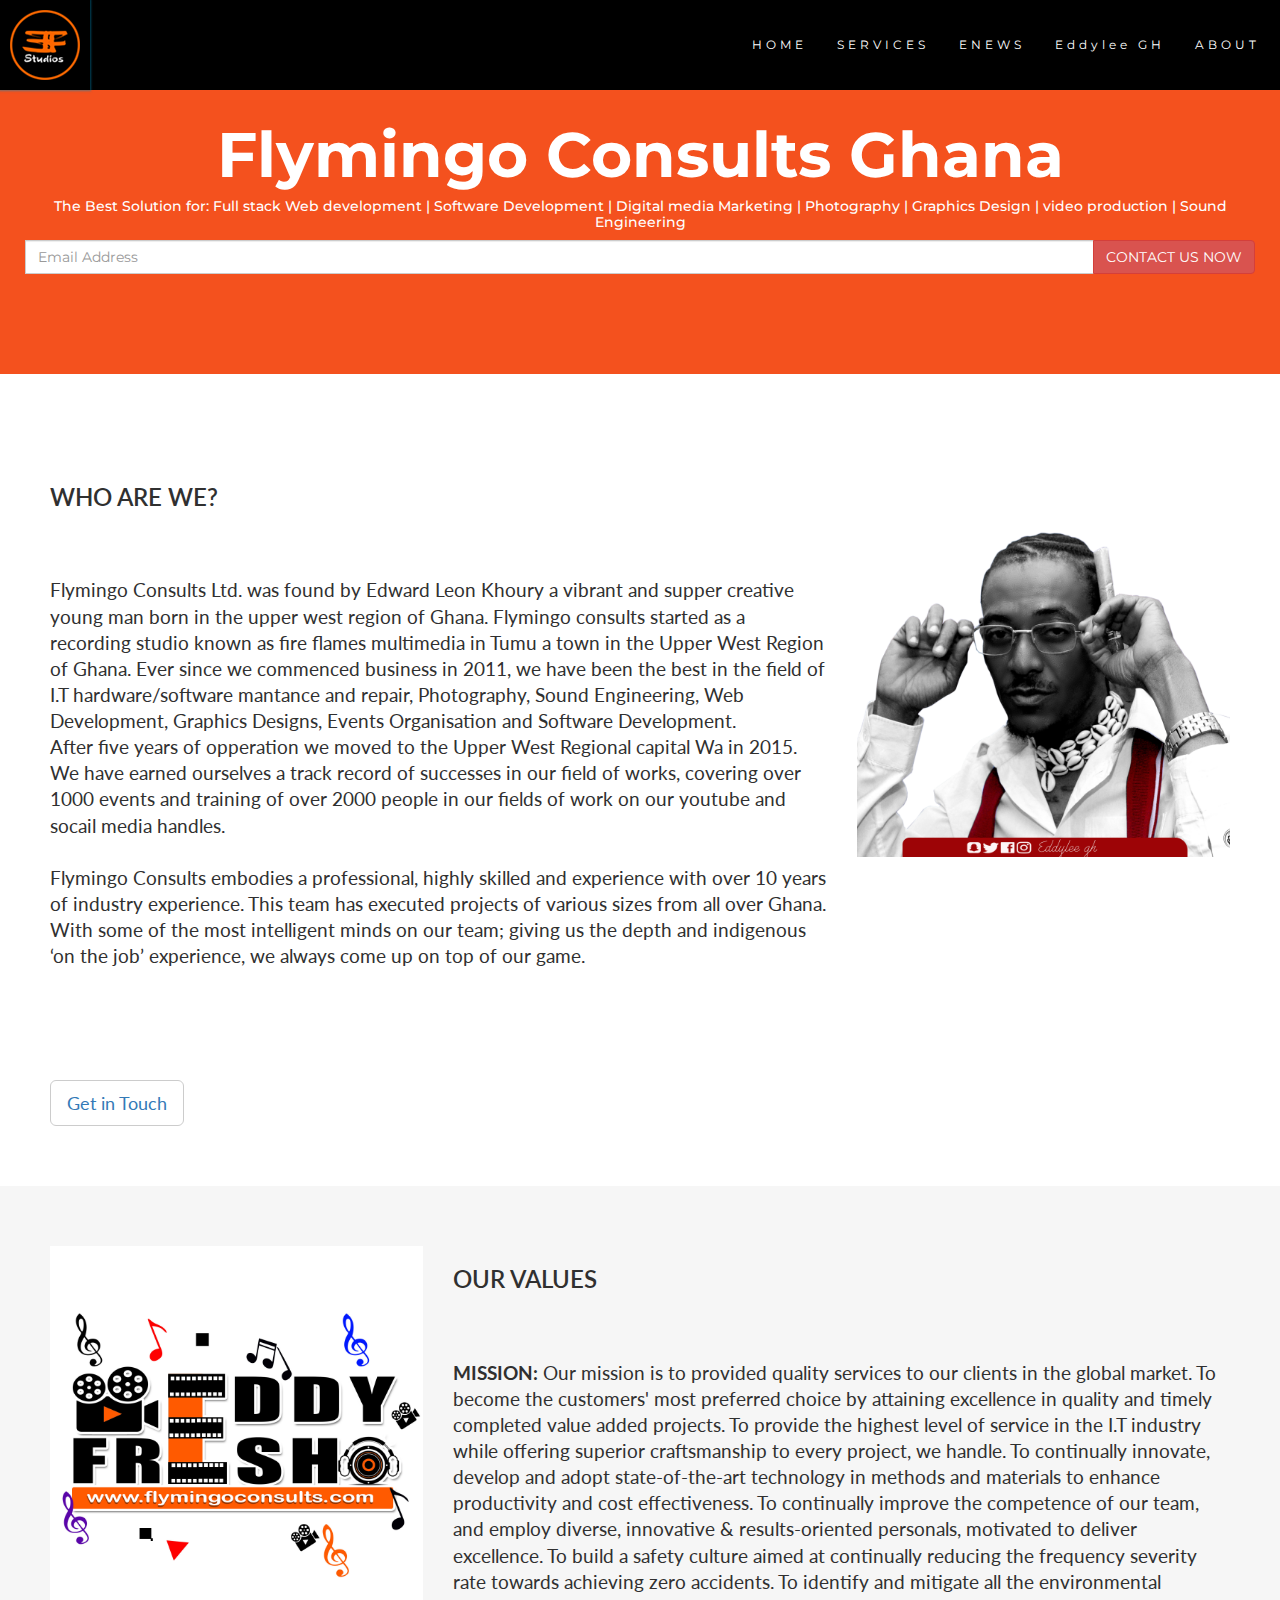
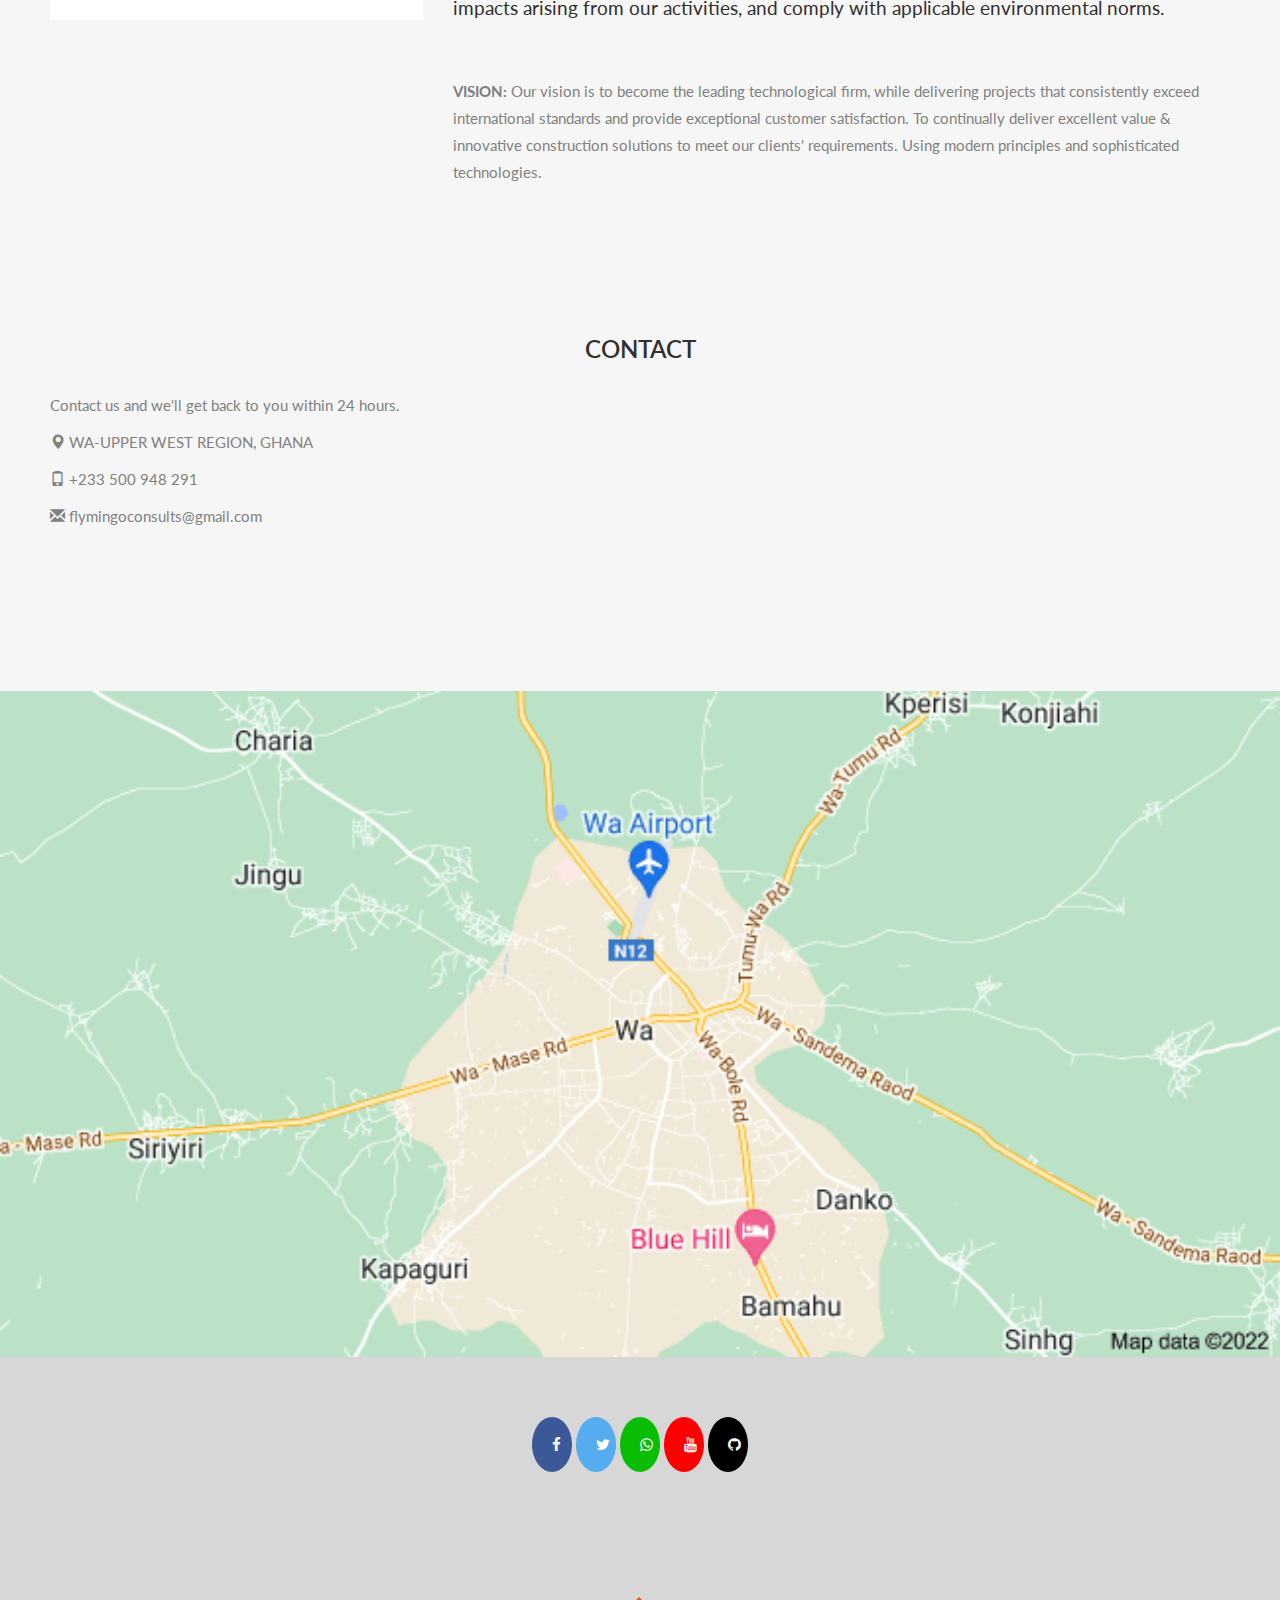
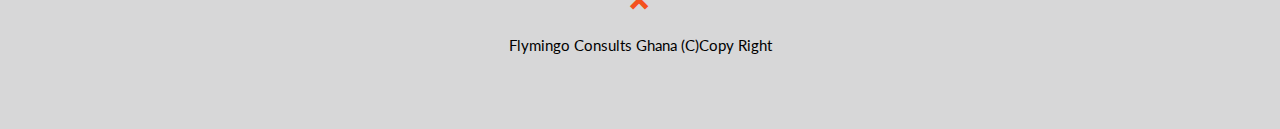
<file: about.html>
<!DOCTYPE html>
<html lang="en">
<head>
  <title>flymingo consults ghana</title>
  <meta charset="utf-8">
  <meta name="viewport" content="width=device-width, initial-scale=1.0">
  <meta name="description" content="Flymingo Consults Ghana, We are into | Digital media martkerting | Web development | 
  Photography | Graphics Design | Videography | Software Development and Sound Engineering.
  contact us of www.flymingoconsults.com or Tell: +233 500 948 291">
  <meta tag="photography videography entertainment web_design coding news Ghana Africa
   software_engineering mp3 mp4 pictures eddylee_gh eddyfreshtv eddyfresh_studios">
  <link rel="icon" type="image/x-icon" href="ef logo 1.png">
  <link rel="icon" href="ef logo 1.png" type="logo-small">
  <link rel="stylesheet" href="https://maxcdn.bootstrapcdn.com/bootstrap/3.4.1/css/bootstrap.min.css">
  <link href="https://fonts.googleapis.com/css?family=Montserrat" rel="stylesheet" type="text/css">
  <link href="https://fonts.googleapis.com/css?family=Lato" rel="stylesheet" type="text/css">
  <script src="https://ajax.googleapis.com/ajax/libs/jquery/3.6.0/jquery.min.js"></script>
  <script src="https://maxcdn.bootstrapcdn.com/bootstrap/3.4.1/js/bootstrap.min.js"></script>
  <script src="script.js"></script>
  <link rel="stylesheet" href="style.css"> 
  <link rel="stylesheet" href="https://cdnjs.cloudflare.com/ajax/libs/font-awesome/4.7.0/css/font-awesome.min.css">
</head>

<body id="myPage" data-spy="scroll" data-target=".navbar" data-offset="60">

<nav class="navbar navbar-default navbar-fixed-top">
  <div class="container-1">
    <header class="navbar-header">
      <button type="button" class="navbar-toggle" data-toggle="collapse" data-target="#myNavbar">
        <span class="icon-bar"></span>
        <span class="icon-bar"></span>
        <span class="icon-bar"></span>                        
      </button>
      <div class="logo-small" href="#myPage"><img src="ef logo.png" alt="logo" style="width: auto; padding: 1rem;">
      </div>
    </header>
    
    <div class="collapse navbar-collapse" id="myNavbar">
      <ul class="nav navbar-nav navbar-right" style="padding: 2rem;">
        <li><a href="index.html">HOME</a></li>
        <li><a href="services.html">SERVICES</a></li>
        <li><a href="enews.html">ENEWS</a></li>
        <li><a href="Eddyleegh.html">Eddylee GH</a></li>
        <!--<li><a href="contact.html">CONTACT</a></li>-->
        <li><a href="about.html">ABOUT</a></li>
       <!--<li><a href="#portfolio">PORTFOLIO</a></li>-->
      </ul>
    </div>

  </div>
</nav>

<div class="jumbotron text-center">
  <h1><strong>Flymingo Consults Ghana</strong></h1> 
  <h5>The Best Solution for:  Full stack Web development | Software Development | Digital media Marketing | Photography | Graphics Design | video production | Sound Engineering  </h5> 
  <form>
    <div class="input-group">
      <input type="email" class="form-control" size="50" placeholder="Email Address" required>
      <div class="input-group-btn">
        <button type="button" class="btn btn-danger">CONTACT US NOW</button>
      </div>
    </div>
  </form>
</div>

<!-- Container (About Section) -->
<div id="about" class="container-fluid">
  <div class="row">
    <div class="col-sm-8">
      <h2>WHO ARE WE?</h2><br>
      <h4>
        Flymingo Consults Ltd. was found by Edward Leon Khoury a vibrant and supper creative young man born in the upper west region of Ghana. 
         Flymingo consults started as a recording studio known as fire flames multimedia in Tumu a town in the Upper West Region of Ghana. 
        Ever since we commenced business in 2011, we have been the best in the field of I.T hardware/software mantance and repair, Photography, 
        Sound Engineering, Web Development, Graphics Designs, Events Organisation and Software Development.
        <br>
        After five years of opperation we moved to the Upper West Regional capital Wa in 2015.
        We have earned ourselves a track record of successes in our field of works, covering over 1000 events and training of over 2000 people 
        in our fields of work on our youtube and socail media handles.
      </br>
       <br> 
        Flymingo Consults embodies a professional, highly skilled and experience with over 10 years of industry experience. This 
        team has executed projects of various sizes from all over Ghana. With some of the most intelligent minds on our team; giving us the depth and indigenous
         ‘on the job’ experience, we always come up on top of our game. </h4></br>
      </br>
    
      <br><button class="btn btn-default btn-lg"><a href="mailto:flymingoconsults@gmail.com">Get in Touch</a></button>
    </div>

    <script async src="https://pagead2.googlesyndication.com/pagead/js/adsbygoogle.js?client=ca-pub-5192010405728507"
     crossorigin="anonymous"></script>

    <div class="col-sm-4">
      <span class="ef logo"><img src="BBF.jpg" alt="company logo" style="max-width: 100%;"></span>
    </div>
  </div>
</div>

<div class="container-fluid bg-grey">
  <div class="row">
    <div class="col-sm-4">
      <span class="ef logo.png"><img src="ed1.jpg" alt="company logo" style="max-width: 100%;"></span>
    </div>
    <div class="col-sm-8">
      <h2>Our Values</h2><br>
      <h4><strong>MISSION:</strong> Our mission is to provided quality services to our clients in the global market.
        To become the customers' most preferred choice by attaining excellence in quality and timely completed value added projects. 
        To provide the highest level of service in the I.T industry while offering superior craftsmanship to every project, we handle.
        To continually innovate, develop and adopt state-of-the-art technology in methods and materials to enhance productivity and cost effectiveness.
        To continually improve the competence of our team, and employ diverse, innovative & results-oriented personals, motivated to deliver excellence.
        To build a safety culture aimed at continually reducing the frequency severity rate towards achieving zero accidents.
        To identify and mitigate all the environmental impacts arising from our activities, and comply with applicable environmental norms.</h4><br>

      <p><strong>VISION:</strong> Our vision is to become the leading technological firm, while delivering projects that consistently exceed international
         standards and provide exceptional customer satisfaction.
        To continually deliver excellent value & innovative construction solutions to meet our clients' requirements.
        Using modern principles and sophisticated technologies.</p>
    </div>
  </div>
</div>

<!-- Container (Contact Section) -->
<div id="contact" class="container-fluid bg-grey">
  <h2 class="text-center">CONTACT</h2>
  <div class="row">
    <div class="col-sm-5">
      <p>Contact us and we'll get back to you within 24 hours.</p>
      <p><span class="glyphicon glyphicon-map-marker"></span> WA-UPPER WEST REGION, GHANA</p>
      <p><span class="glyphicon glyphicon-phone"></span> +233 500 948 291</p>
      <p><span class="glyphicon glyphicon-envelope"></span> flymingoconsults@gmail.com</p>
    </div>

    <form action="welcome.php" method="post" enctype="text/plain">
    <div class="col-sm-7 slideanim">
      <strong>
        <?php if(!empty($comment1)){ echo $comment1;
        } ?>
      </strong>
      <div class="row">
        <div class="col-sm-6 form-group">
          <input class="form-control" id="name" name="name" placeholder="Name" type="text" required>
        </div>
        <div class="col-sm-6 form-group">
          <input class="form-control" id="email" name="email" placeholder="Email" type="email" required>
        </div>
      </div>
      <textarea class="form-control" id="comments" name="comments" placeholder="Comment" rows="5"></textarea><br>
      <div class="row">
        <div class="col-sm-12 form-group">
          <button class="btn btn-default pull-right" type="submit">Send</button>
        </div>
      </div>
    </div>
  </div>
</div>


<!-- Image of location/map -->
<img src="loc 1.png" class="w3-image w3-greyscale-min" style="width:100%">

<script async src="https://pagead2.googlesyndication.com/pagead/js/adsbygoogle.js?client=ca-pub-5192010405728507"
     crossorigin="anonymous"></script>

<footer class="container-fluid text-center">
  <!-- Add font awesome icons -->
<a href="https://web.facebook.com/eddyfreshtv/" class="fa fa-facebook"></a>
<a href="#" class="fa fa-twitter"></a>
<a href="https://web.whatsapp.com/" class="fa fa-whatsapp"></a>
<a href="https://www.youtube.com/channel/UCHOTE_b-9e1tvo45gWcCTYA" class="fa fa-youtube"></a>
<a href="https://github.com/Mrtechlee" class="fa fa-github"></a>
</footer>

<footer class="container-fluid text-center">
  <a href="#myPage" title="To Top">
    <span class="glyphicon glyphicon-chevron-up"></span>
  </a>
  <p>Flymingo Consults Ghana (C)Copy Right </p>
</footer>


</body>
</html>
</file>
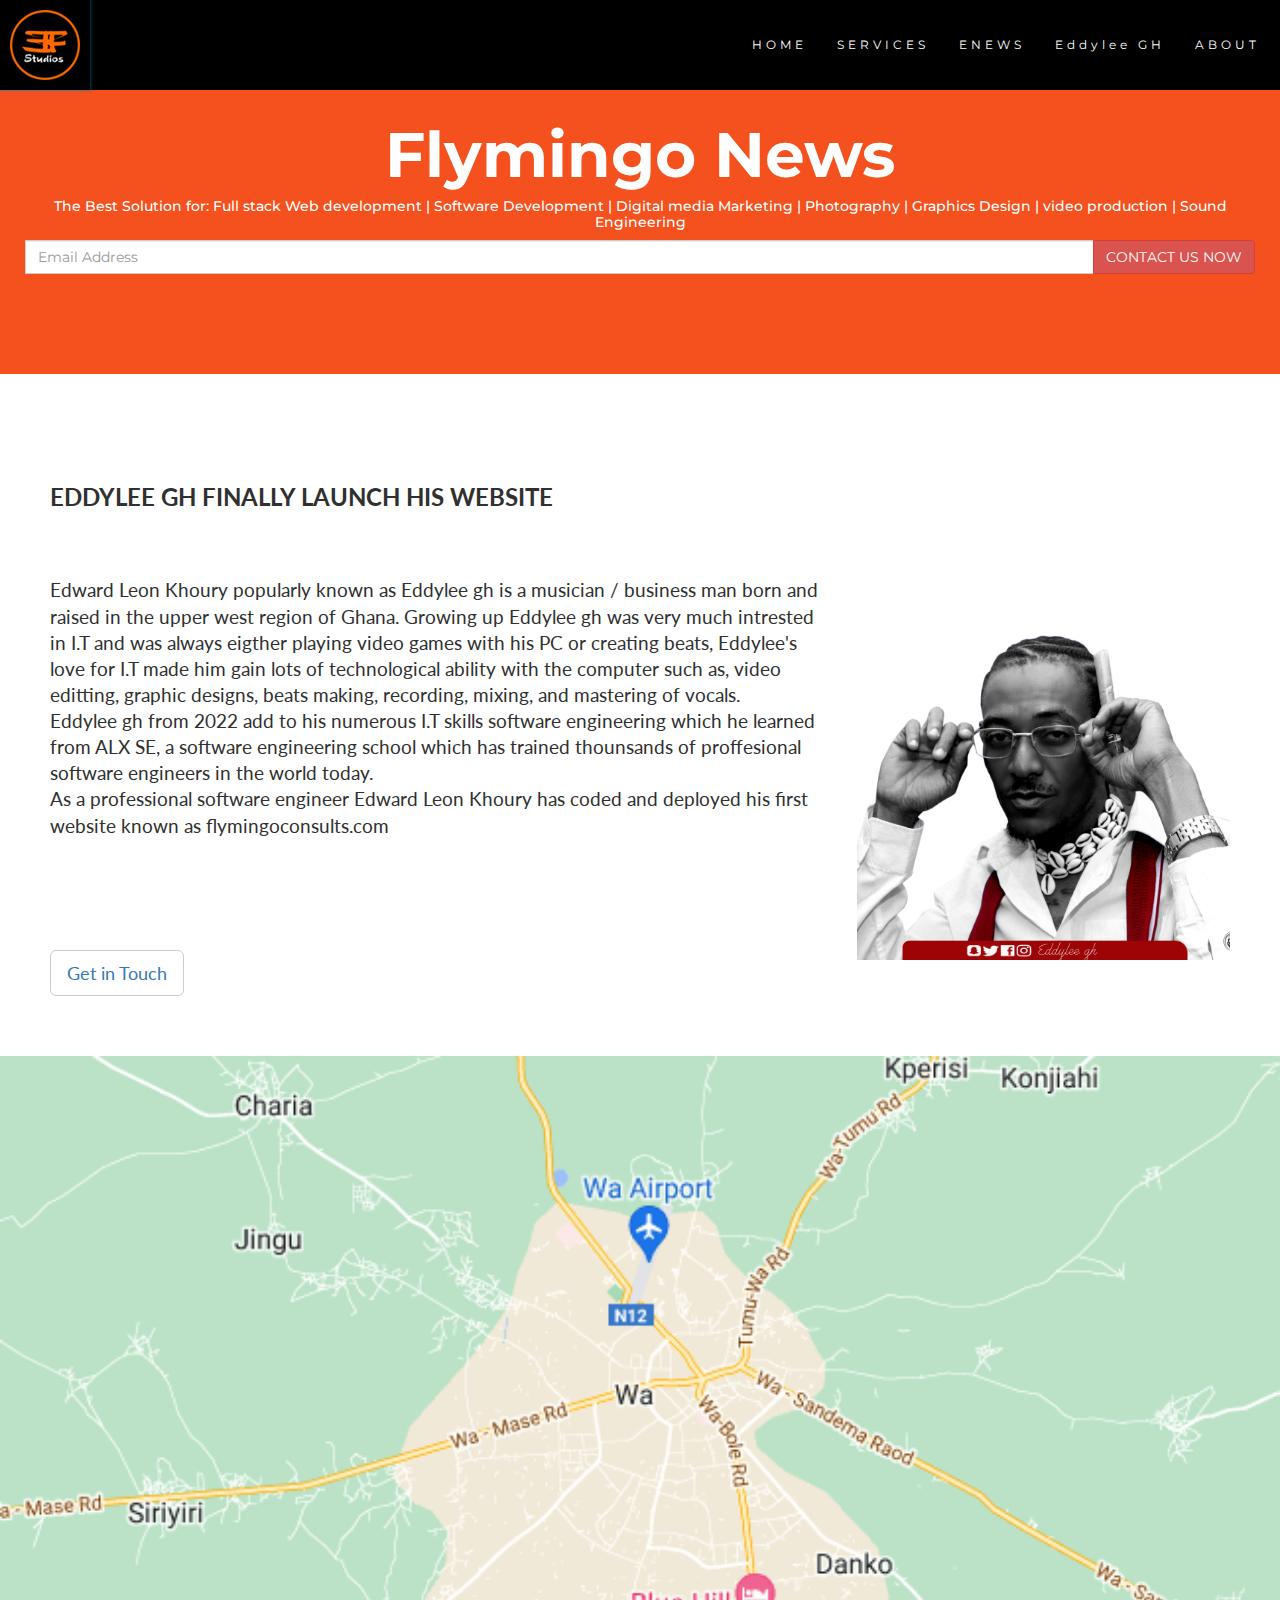
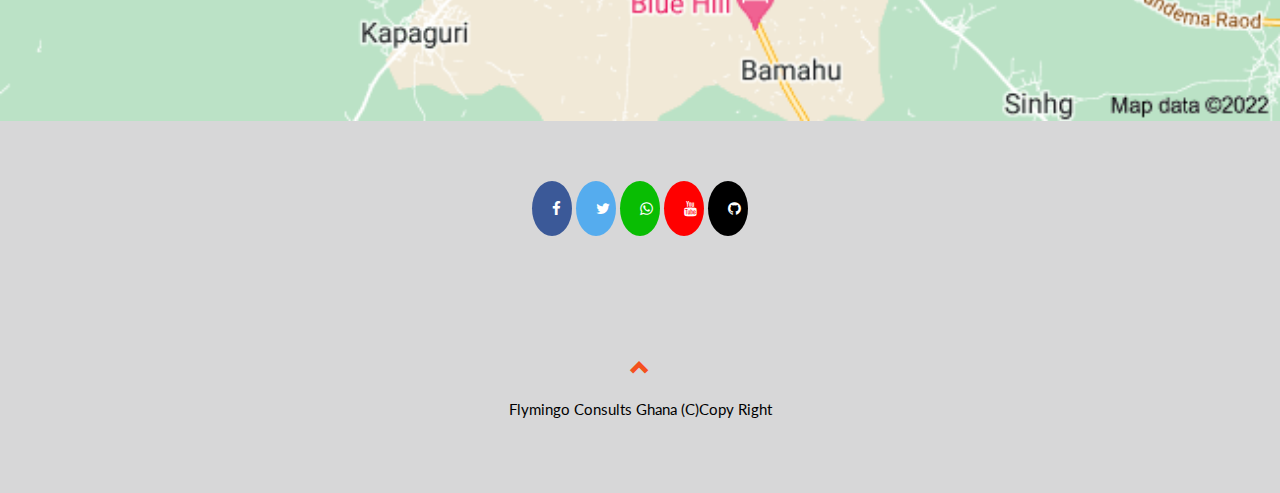
<file: enews.html>
<!DOCTYPE html>
<html lang="en">
<head>
  <title>flymingo consults ghana</title>
  <meta charset="utf-8">
  <meta name="viewport" content="width=device-width, initial-scale=1.0">
  <meta name="description" content="Flymingo Consults Ghana, We are into | Digital media martkerting | Web development | 
  Photography | Graphics Design | Videography | Software Development and Sound Engineering.
  contact us of www.flymingoconsults.com or Tell: +233 500 948 291">
  <meta tag="photography videography entertainment web_design coding news Ghana Africa
   software_engineering mp3 mp4 pictures eddylee_gh eddyfreshtv eddyfresh_studios">
  <link rel="icon" type="image/x-icon" href="ef logo 1.png">
  <link rel="icon" href="ef logo 1.png" type="logo-small">
  <link rel="stylesheet" href="https://maxcdn.bootstrapcdn.com/bootstrap/3.4.1/css/bootstrap.min.css">
  <link href="https://fonts.googleapis.com/css?family=Montserrat" rel="stylesheet" type="text/css">
  <link href="https://fonts.googleapis.com/css?family=Lato" rel="stylesheet" type="text/css">
  <script src="https://ajax.googleapis.com/ajax/libs/jquery/3.6.0/jquery.min.js"></script>
  <script src="https://maxcdn.bootstrapcdn.com/bootstrap/3.4.1/js/bootstrap.min.js"></script>
  <script src="script.js"></script>
  <link rel="stylesheet" href="style.css"> 
  <link rel="stylesheet" href="https://cdnjs.cloudflare.com/ajax/libs/font-awesome/4.7.0/css/font-awesome.min.css">
</head>

<body id="myPage" data-spy="scroll" data-target=".navbar" data-offset="60">

<nav class="navbar navbar-default navbar-fixed-top">
  <div class="container-1">
    <header class="navbar-header">
      <button type="button" class="navbar-toggle" data-toggle="collapse" data-target="#myNavbar">
        <span class="icon-bar"></span>
        <span class="icon-bar"></span>
        <span class="icon-bar"></span>                        
      </button>
      <div class="logo-small" href="#myPage"><img src="ef logo.png" alt="logo" style="width: auto; padding: 1rem;">
      </div>
    </header>
    
    <div class="collapse navbar-collapse" id="myNavbar">
      <ul class="nav navbar-nav navbar-right" style="padding: 2rem;">
        <li><a href="index.html">HOME</a></li>
        <li><a href="services.html">SERVICES</a></li>
        <li><a href="enews.html">ENEWS</a></li>
        <li><a href="Eddyleegh.html">Eddylee GH</a></li>
        <!--<li><a href="contact.html">CONTACT</a></li>-->
        <li><a href="about.html">ABOUT</a></li>
       <!--<li><a href="#portfolio">PORTFOLIO</a></li>-->
      </ul>
    </div>

  </div>
</nav>

<div class="jumbotron text-center">
  <h1><strong>Flymingo News</strong></h1> 
  <h5>The Best Solution for:  Full stack Web development | Software Development | Digital media Marketing | Photography | Graphics Design | video production | Sound Engineering  </h5> 
  <form>
    <div class="input-group">
      <input type="email" class="form-control" size="50" placeholder="Email Address" required>
      <div class="input-group-btn">
        <button type="button" class="btn btn-danger">CONTACT US NOW</button>
      </div>
    </div>
  </form>
</div>

<!-- Container (About Section) -->
<div id="about" class="container-fluid">
  <h2><strong>Eddylee GH finally launch his website</strong></h2><br>
  <div class="row">
    <div class="col-sm-8">
      <h4>
        Edward Leon Khoury popularly known as Eddylee gh is a musician / business man born and raised in the upper west region of Ghana.
         Growing up Eddylee gh was very much intrested in I.T and was always eigther playing video games with his PC or creating beats,
        Eddylee's love for I.T made him gain lots of technological ability with the computer such as, video editting, graphic designs, beats making, 
        recording, mixing, and mastering of vocals. 
        <br>
        Eddylee gh from 2022 add to his numerous I.T skills software engineering which he learned from ALX SE, a software engineering school
        which has trained thounsands of proffesional software engineers in the world today.
        
      </br>
      As a professional software engineer Edward Leon Khoury has coded and deployed his first website known as flymingoconsults.com
       <br> 
         </h4></br>
      </br>
    
      <br><button class="btn btn-default btn-lg"><a href="mailto:flymingoconsults@gmail.com">Get in Touch</a></button>
    </div>

    <script async src="https://pagead2.googlesyndication.com/pagead/js/adsbygoogle.js?client=ca-pub-5192010405728507"
     crossorigin="anonymous"></script>

    <div class="col-sm-4">
      <span class="ef logo"><img src="BBF.jpg" alt="company logo" style="max-width: 100%;"></span>
    </div>
  </div>
</div>

<!-- Image of location/map -->
<img src="loc 1.png" class="w3-image w3-greyscale-min" style="width:100%">

<script async src="https://pagead2.googlesyndication.com/pagead/js/adsbygoogle.js?client=ca-pub-5192010405728507"
     crossorigin="anonymous"></script>

<footer class="container-fluid text-center">
  <!-- Add font awesome icons -->
<a href="https://web.facebook.com/eddyfreshtv/" class="fa fa-facebook"></a>
<a href="#" class="fa fa-twitter"></a>
<a href="https://web.whatsapp.com/" class="fa fa-whatsapp"></a>
<a href="https://www.youtube.com/channel/UCHOTE_b-9e1tvo45gWcCTYA" class="fa fa-youtube"></a>
<a href="https://github.com/Mrtechlee" class="fa fa-github"></a>
</footer>

<footer class="container-fluid text-center">
  <a href="#myPage" title="To Top">
    <span class="glyphicon glyphicon-chevron-up"></span>
  </a>
  <p>Flymingo Consults Ghana (C)Copy Right </p>
</footer>


</body>
</html>
</file>
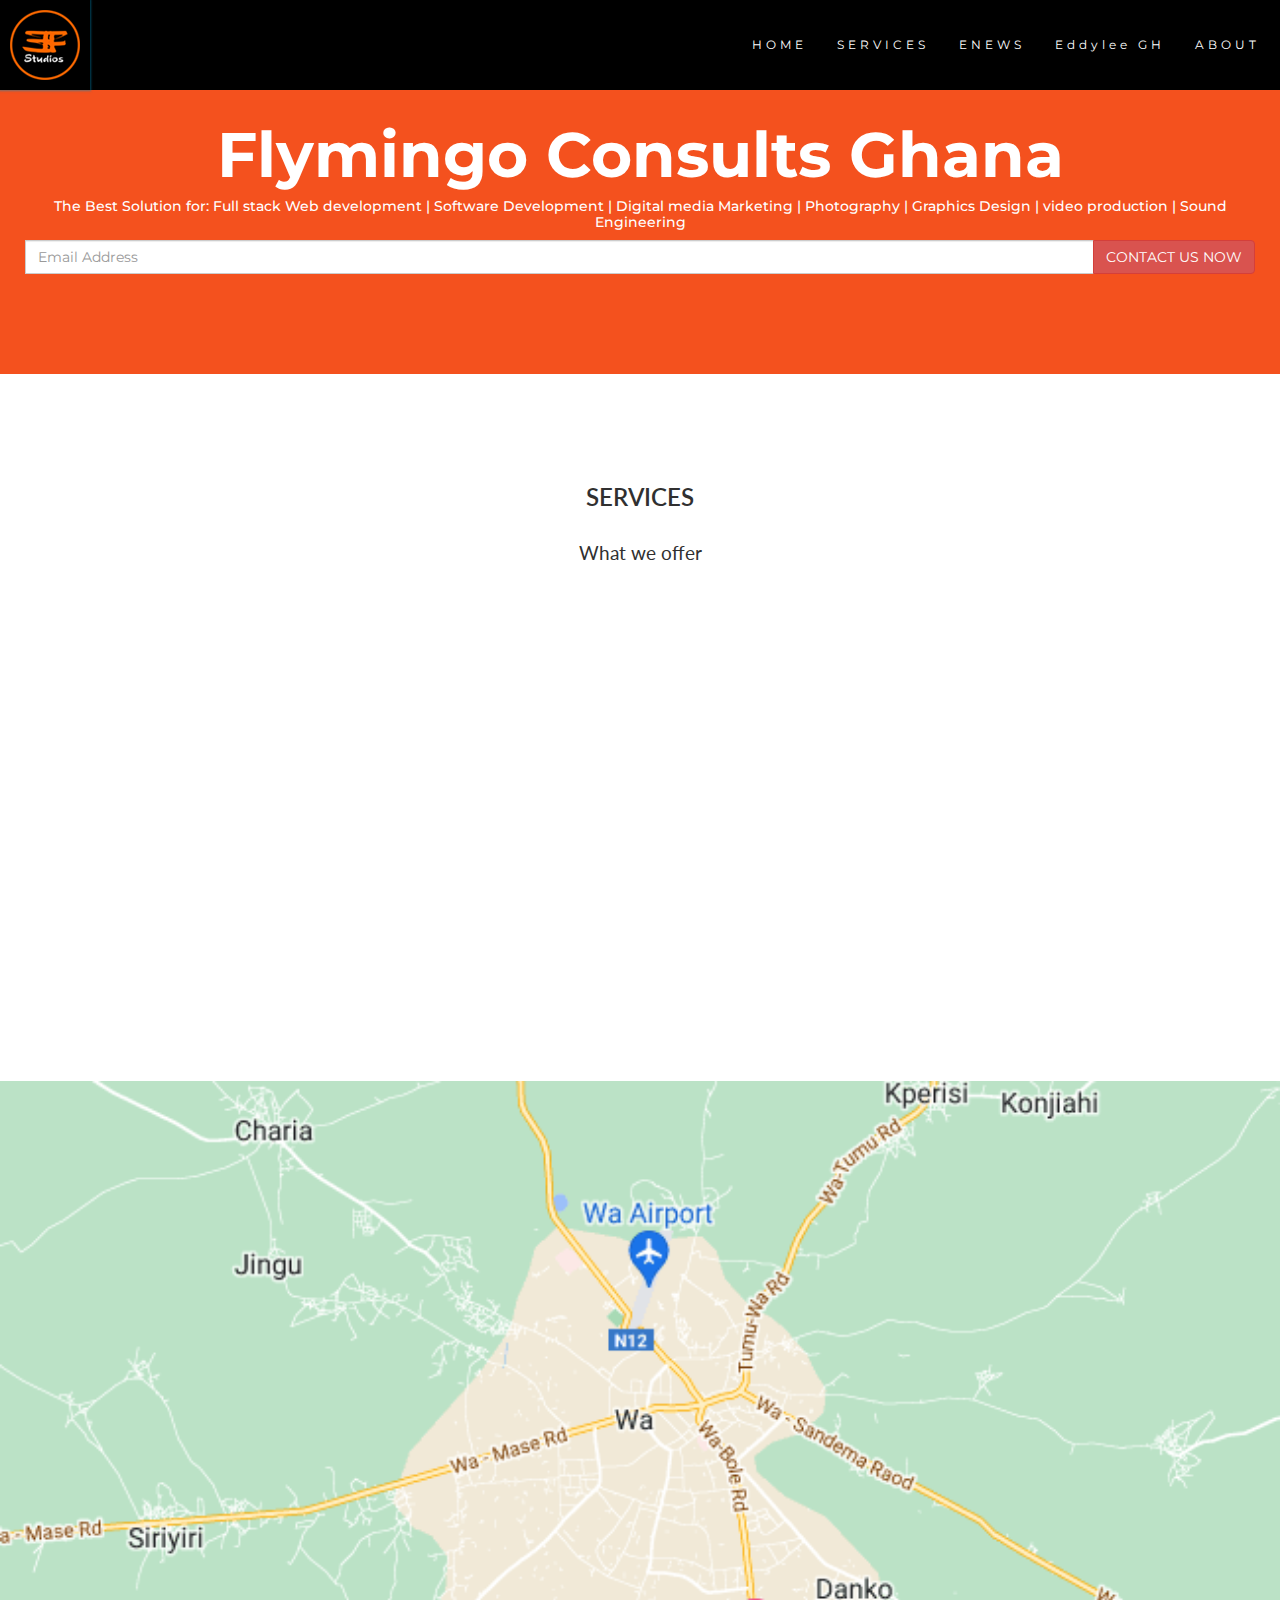
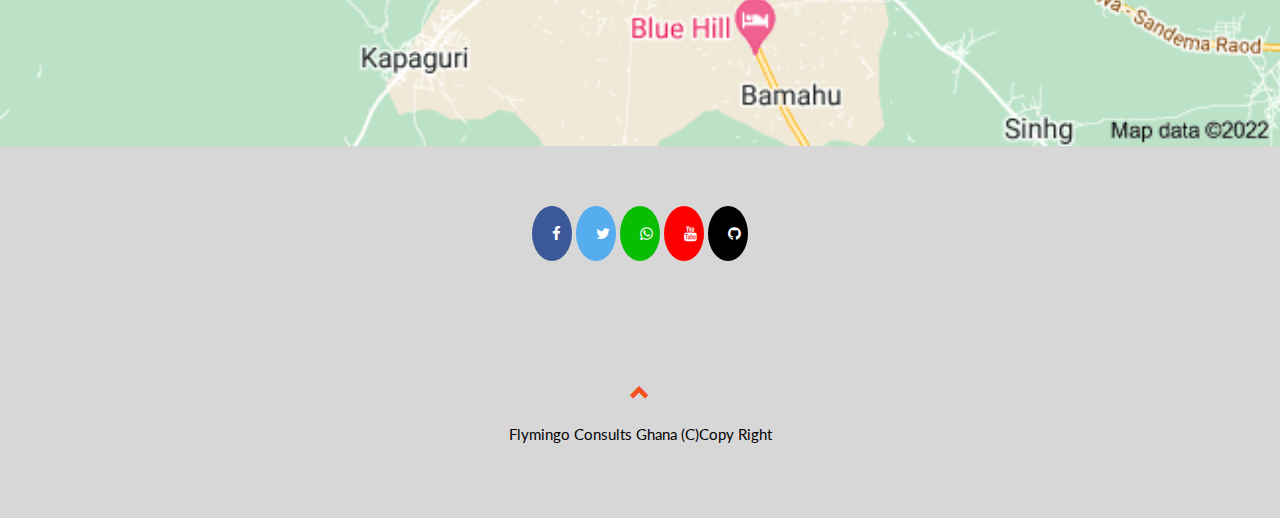
<file: services.html>
<!DOCTYPE html>
<html lang="en">
<head>
  <title>flymingo consults ghana</title>
  <meta charset="utf-8">
  <meta name="viewport" content="width=device-width, initial-scale=1.0">
  <meta name="description" content="Flymingo Consults Ghana, We are into | Digital media martkerting | Web development | 
  Photography | Graphics Design | Videography | Software Development and Sound Engineering.
  contact us of www.flymingoconsults.com or Tell: +233 500 948 291">
  <meta tag="photography videography entertainment web_design coding news Ghana Africa
   software_engineering mp3 mp4 pictures eddylee_gh eddyfreshtv eddyfresh_studios">
  <link rel="icon" type="image/x-icon" href="ef logo 1.png">
  <link rel="icon" href="ef logo 1.png" type="logo-small">
  <link rel="stylesheet" href="https://maxcdn.bootstrapcdn.com/bootstrap/3.4.1/css/bootstrap.min.css">
  <link href="https://fonts.googleapis.com/css?family=Montserrat" rel="stylesheet" type="text/css">
  <link href="https://fonts.googleapis.com/css?family=Lato" rel="stylesheet" type="text/css">
  <script src="https://ajax.googleapis.com/ajax/libs/jquery/3.6.0/jquery.min.js"></script>
  <script src="https://maxcdn.bootstrapcdn.com/bootstrap/3.4.1/js/bootstrap.min.js"></script>
  <script src="script.js"></script>
  <link rel="stylesheet" href="style.css"> 
  <link rel="stylesheet" href="https://cdnjs.cloudflare.com/ajax/libs/font-awesome/4.7.0/css/font-awesome.min.css">
</head>

<body id="myPage" data-spy="scroll" data-target=".navbar" data-offset="60">

<nav class="navbar navbar-default navbar-fixed-top">
  <div class="container-1">
    <header class="navbar-header">
      <button type="button" class="navbar-toggle" data-toggle="collapse" data-target="#myNavbar">
        <span class="icon-bar"></span>
        <span class="icon-bar"></span>
        <span class="icon-bar"></span>                        
      </button>
      <div class="logo-small" href="#myPage"><img src="ef logo.png" alt="logo" style="width: auto; padding: 1rem;">
      </div>
    </header>
    
    <div class="collapse navbar-collapse" id="myNavbar">
      <ul class="nav navbar-nav navbar-right" style="padding: 2rem;">
        <li><a href="index.html">HOME</a></li>
        <li><a href="services.html">SERVICES</a></li>
        <li><a href="enews.html">ENEWS</a></li>
        <li><a href="Eddyleegh.html">Eddylee GH</a></li>
        <!--<li><a href="contact.html">CONTACT</a></li>-->
        <li><a href="about.html">ABOUT</a></li>
       <!--<li><a href="#portfolio">PORTFOLIO</a></li>-->
      </ul>
    </div>

  </div>
</nav>

<div class="jumbotron text-center">
  <h1><strong>Flymingo Consults Ghana</strong></h1> 
  <h5>The Best Solution for:  Full stack Web development | Software Development | Digital media Marketing | Photography | Graphics Design | video production | Sound Engineering  </h5> 
  <form>
    <div class="input-group">
      <input type="email" class="form-control" size="50" placeholder="Email Address" required>
      <div class="input-group-btn">
        <button type="button" class="btn btn-danger">CONTACT US NOW</button>
      </div>
    </div>
  </form>
</div>


<!-- Container (Services Section) -->
<div id="services" class="container-fluid text-center">
  <h2>SERVICES</h2>
  <h4>What we offer</h4>
  <br>
  <div class="row slideanim">
    <div class="col-sm-4">
      <span class="glyphicon glyphicon-camera logo-small"></span>
      <h4>PHOTOGRAPHY</h4>
      <p>We have for over ten (10) years been in this field. We are undisputed champions when it comes to photography.....</p>
    </div>
    
    <div class="col-sm-4">
      <span class="glyphicon glyphicon-lock logo-small"></span>
      <h4>EVENTS ORGANISATION</h4>
      <p>We have for over fiveteen (15) years been in this field. Champions when it comes to events planning and organisations.....</p>
    </div>
    <div class="col-sm-4">
      <span class="glyphicon glyphicon-camera logo-small"></span>
      <h4>VIDEOGRAPHY</h4>
      <p>In Videography, the best call us, the best cause we delever mind blowing content any time we are on set...</p>
    </div>
  </div>
  <br><br>
  <div class="row slideanim">
    <div class="col-sm-4">
      <span class="glyphicon glyphicon-globe logo-small"></span>
      <h4>WEB DEVELOPMENT</h4>
      <p>We are the first name that comes in mind when it comes to web development in th northern part of Ghana.....</p>
    </div>
    
    <div class="col-sm-4">
      <span class="glyphicon glyphicon-wrench logo-small"></span>
      <h4 style="color:#303030;">WE NEVER DISAPPOINT</h4>
      <p>We delever the best quality of work all the time.....</p>
    </div>
  </div>
</div>

<script async src="https://pagead2.googlesyndication.com/pagead/js/adsbygoogle.js?client=ca-pub-5192010405728507"
     crossorigin="anonymous"></script>

<!-- Image of location/map -->
<img src="loc 1.png" class="w3-image w3-greyscale-min" style="width:100%">

<script async src="https://pagead2.googlesyndication.com/pagead/js/adsbygoogle.js?client=ca-pub-5192010405728507"
     crossorigin="anonymous"></script>

<footer class="container-fluid text-center">
  <!-- Add font awesome icons -->
<a href="https://web.facebook.com/eddyfreshtv/" class="fa fa-facebook"></a>
<a href="#" class="fa fa-twitter"></a>
<a href="https://web.whatsapp.com/" class="fa fa-whatsapp"></a>
<a href="https://www.youtube.com/channel/UCHOTE_b-9e1tvo45gWcCTYA" class="fa fa-youtube"></a>
<a href="https://github.com/Mrtechlee" class="fa fa-github"></a>
</footer>

<footer class="container-fluid text-center">
  <a href="#myPage" title="To Top">
    <span class="glyphicon glyphicon-chevron-up"></span>
  </a>
  <p>Flymingo Consults Ghana (C)Copy Right </p>
</footer>


</body>
</html>
</file>
<file: style.css>
body {
    font: 400 15px Lato, sans-serif;
    line-height: 1.8;
    color: #818181;
  }
  h2 {
    font-size: 24px;
    text-transform: uppercase;
    color: #303030;
    font-weight: 600;
    margin-bottom: 30px;
  }
  h4 {
    font-size: 19px;
    line-height: 1.375em;
    color: #303030;
    font-weight: 400;
    margin-bottom: 30px;
  }  

  
  /* Add a hover effect (blue shadow) */
  img:hover {
    box-shadow: 0 0 2px 1px rgba(0, 140, 186, 0.5);
  }  

  .jumbotron {
    background-color: #f4511e;
    color: #fff;
    padding: 100px 25px;
    font-family: Montserrat, sans-serif;
  }
  .container-fluid {
    padding: 60px 50px;
  }
  .bg-grey {
    background-color: #f6f6f6;
  }
  .logo-small {
    color: #f4511e;
    font-size: 20px;
    size: 20%;
  }
  .logo {
    color: #f4511e;
    font-size: 200px;
  }
  .thumbnail {
    padding: 0 0 15px 0;
    border: none;
    border-radius: 0;
  }
  .thumbnail img {
    width: 100%;
    height: 100%;
    margin-bottom: 10px;
  }
  .carousel-control.right, .carousel-control.left {
    background-image: none;
    color: #f4511e;
  }
  .carousel-indicators li {
    border-color: #f4511e;
  }
  .carousel-indicators li.active {
    background-color: #f4511e;
  }
  .item h4 {
    font-size: 19px;
    line-height: 1.375em;
    font-weight: 400;
    font-style: italic;
    margin: 70px 0;
  }
  .item span {
    font-style: normal;
  }
  .panel {
    border: 1px solid #f4511e; 
    border-radius:0 !important;
    transition: box-shadow 0.5s;
  }
  .panel:hover {
    box-shadow: 5px 0px 40px rgba(0,0,0, .2);
  }
  .panel-footer .btn:hover {
    border: 1px solid #f4511e;
    background-color: #fff !important;
    color: #f4511e;
  }
  .panel-heading {
    color: #fff !important;
    background-color: #f4511e !important;
    padding: 25px;
    border-bottom: 1px solid transparent;
    border-top-left-radius: 0px;
    border-top-right-radius: 0px;
    border-bottom-left-radius: 0px;
    border-bottom-right-radius: 0px;
  }
  .panel-footer {
    background-color: white !important;
  }
  .panel-footer h3 {
    font-size: 32px;
  }
  .panel-footer h4 {
    color: #aaa;
    font-size: 14px;
  }
  .panel-footer .btn {
    margin: 15px 0;
    background-color: #f4511e;
    color: #fff;
  }
  .navbar {
    margin-bottom: 0;
    background-color: #000000;
    z-index: 9999;
    border: 0;
    font-size: 12px !important;
    line-height: 1.22857143 !important;
    letter-spacing: 4px;
    border-radius: 0;
    font-family: Montserrat, sans-serif;
    
  }
  .navbar li a, .navbar .navbar-brand {
    color: #fff !important;
  }
  .navbar-nav li a:hover, .navbar-nav li.active a {
    color: #f4511e !important;
    background-color: #fff !important;
  }
  .navbar-default .navbar-toggle {
    border-color: transparent;
    color: #fff !important;
  }
  footer .glyphicon {
    font-size: 20px;
    margin-bottom: 20px;
    color: #f4511e;
  }
  .slideanim {visibility:hidden;}
  .slide {
    animation-name: slide;
    -webkit-animation-name: slide;
    animation-duration: 1s;
    -webkit-animation-duration: 1s;
    visibility: visible;
  }
  @keyframes slide {
    0% {
      opacity: 0;
      transform: translateY(70%);
    } 
    100% {
      opacity: 1;
      transform: translateY(0%);
    }
  }
  @-webkit-keyframes slide {
    0% {
      opacity: 0;
      -webkit-transform: translateY(70%);
    } 
    100% {
      opacity: 1;
      -webkit-transform: translateY(0%);
    }
  }
  @media screen and (max-width: 768px) {
    .col-sm-4 {
      text-align: center;
      margin: 25px 0;
    }
    .btn-lg {
      width: 100%;
      margin-bottom: 35px;
    }
  }
  @media screen and (max-width: 480px) {
    .logo {
      font-size: 150px;
    }
  }

  /* Style all font awesome icons */
  .fa {
    padding: 20px;
    font-size: 30px;
    width: 30px;
    text-align: center;
    text-decoration: none;
    border-radius: 50%;
  }

/* Add a hover effect if you want */
.fa:hover {
  opacity: 0.7;
}

/* Set a specific color for each brand */

/* Facebook */
.fa-facebook {
  background: #3B5998;
  color: white;
}

/* Twitter */
.fa-twitter {
  background: #55ACEE;
  color: white;
}
.fa-whatsapp {
    background: #09bd03;
    color: white;
  }
.fa-youtube {
  background: #ff0000;
  color: white;
}

.fa-github {
  background: #000000;
  color: white;
}

.fa-instagram {
  background: #ff008c;
  color: white;
}

.fa-spotify {
  background: #19f804;
  color: white;
}
  /*<a href="https://www.flymingoconsults.com" title="Visit flymingoconsults">www.flymingoconsults.com</a>*/

  .mid{
    font-size: 20px;
    flex-direction: center;
    text-align: center;

  }


.container{
  display: flex;
  justify-content: space-evenly;
  flex-wrap: wrap;
  flex-direction: row;
  align-items: baseline;
  gap: 1em;
}


/* Three columns side by side */
.column {
  float: left;
  width: 33.3%;
  margin-bottom: 16px;
  padding: 0 8px;
}

/* Display the columns below each other instead of side by side on small screens */
@media screen and (max-width: 700px) {
  .column {
    width: 100%;
    display: block;
  }
}

/* Add some shadows to create a card effect */
.card {
  box-shadow: 0 4px 8px 0 rgba(0, 0, 0, 0.2);
}

/* Some left and right padding inside the container */
.container {
  padding: 0 16px;
  
}

/* Clear floats */
.container::after, .row::after {
  content: "";
  clear: both;
  display: table;
}

.title {
  color: grey;
}

/*.button {
  border: none;
  outline: 0;
  display: inline-block;
  padding: 8px;
  color: white;
  background-color: #000;
  text-align: center;
  cursor: pointer;
  width: 100%;
}*/

.button:hover {
  background-color: #555;
}

.row {
  display: flex;
}

.column {
  flex: 50%;
  padding: 5px;
}

/*artist page*/


h3 {
  margin: 10px 0 30px 0;
  letter-spacing: 10px;      
  font-size: 20px;
  color: #111;
}

.person {
  border: 10px solid transparent;
  margin-bottom: 25px;
  width: 80%;
  height: 80%;
  opacity: 0.7;
}
.person:hover {
  border-color: #f1f1f1;
}
.carousel-inner img {
  /* -webkit-filter: grayscale(90%);
 filter: grayscale(90%);  make all photos black and white */ 
  width: 100%; /* Set width to 100% */
  margin: auto;
}
.carousel-caption h3 {
  color: #fff !important;
}
@media (max-width: 600px) {
  .carousel-caption {
    display: none; /* Hide the carousel text when the screen is less than 600 pixels wide */
  }
}
.bg-1 {
  background: #f4f4f5;
  color: #4d4b4b;
}
.bg-1 h3 {color: #000000;}
.bg-1 p {font-style: italic;}
.list-group-item:first-child {
  border-top-right-radius: 0;
  border-top-left-radius: 0;
}
.list-group-item:last-child {
  border-bottom-right-radius: 0;
  border-bottom-left-radius: 0;
}
.thumbnail {
  padding: 0 0 15px 0;
  border: none;
  border-radius: 0;
}
.thumbnail p {
  margin-top: 15px;
  color: #555;
}
/*.btn {
  padding: 10px 20px;
  background-color: #eb5f02;
  color: #f1f1f1;
  border-radius: 0;
  transition: .2s;
}*/
.btn:hover, .btn:focus {
  border: 1px solid #333;
  background-color: #fff;
  color: #000;
}
.modal-header,.close {
  background-color: #333;
  color: #fff !important;
  text-align: center;
  font-size: 30px;
}
.modal-header, .modal-body {
  padding: 40px 50px;
}
.nav-tabs li a {
  color: #777;
}

.open .dropdown-toggle {
  color: #fff;
  background-color: #555 !important;
}
.dropdown-menu li a {
  color: #000 !important;
}
.dropdown-menu li a:hover {
  background-color: red !important;
}
footer {
  background-color: #d7d7d8;
  color: #000000;
  padding: 32px;
}
footer a {
  color: #f5f5f5;
}
footer a:hover {
  color: #777;
  text-decoration: none;
}  
.form-control {
  border-radius: 0;
}
textarea {
  resize: none;
}
</file>
